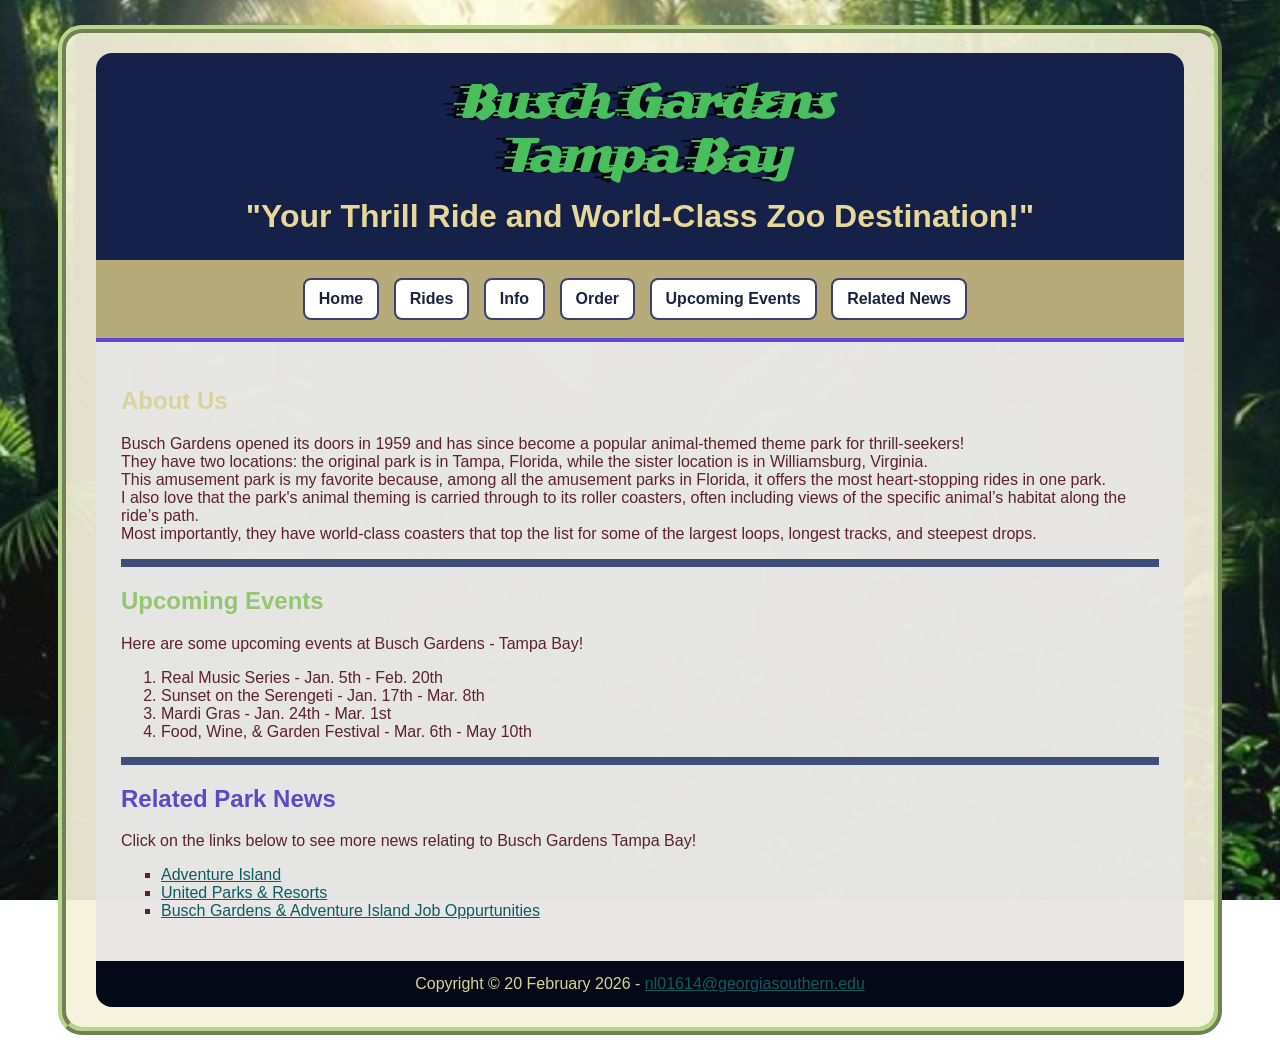
<file: index.html>
<!--
Name: Nadia Cason Due Date: 20 February 2026 Assignment Number: 2
-->

<!DOCTYPE html>
<html lang="en">

<head>
<meta charset="UTF-8">
  <meta name="viewport" content="width=device-width, initial-scale=1.0">

	<title>Cason: Assign3</title>
	<link rel="stylesheet" href="amuse_styles.css">
	
</head>
<body>
<div id="wrapper">
	
	<header>
		<img src="Images/Busch-Gardens-Logo.png" alt="Busch Gardens Logo">
		<h1>"Your Thrill Ride and World-Class Zoo Destination!"</h1>
	</header>
	

		<nav>
			<ul class="horizontal-list">
			<li><a href="index.html">Home</a></li>
			<li><a href="rides.html">Rides</a></li>
			<li><a href="info.html">Info</a></li>
			<li><a href="order.html">Order</a></li>
		
	<!-- Bookmark Links (Take user to sections on current page) -->
				<li><a href="#Upcoming-Events">Upcoming Events</a></li>
				<li><a href="#Related-Park-News">Related News</a></li>
	<!-- The bookmark Target -->
			</ul>
		</nav>

		
	<main>	
	<h2 class="About-Us">About Us</h2>
	
		<p>Busch Gardens opened its doors in 1959 and has since become a popular animal-themed theme park for thrill-seekers! 
		<br>They have two locations: the original park is in Tampa, Florida, while the sister location is in Williamsburg, Virginia.
		<br>This amusement park is my favorite because, among all the amusement parks in Florida, it offers the most heart-stopping rides in one park. 
		<br>I also love that the park's animal theming is carried through to its roller coasters, often including views of the specific animal’s habitat along the ride’s path.
		<br>Most importantly, they have world-class coasters that top the list for some of the largest loops, longest tracks, and steepest drops.
		</p>
	
	
	
	<hr>
	
	<h2 class="Upcoming-Event" id="Upcoming-Events">Upcoming Events</h2>
	
	<p>Here are some upcoming events at Busch Gardens - Tampa Bay!</p>
	
	<ol>
		<li>Real Music Series - Jan. 5th - Feb. 20th</li>
		<li>Sunset on the Serengeti - Jan. 17th - Mar. 8th</li>
		<li>Mardi Gras - Jan. 24th - Mar. 1st</li>
		<li>Food, Wine, & Garden Festival - Mar. 6th - May 10th</li>
	</ol>
	
	<hr>
	
	<h2 class="Related-Park-News" id="Related-Park-News">Related Park News</h2>
	
		<p>Click on the links below to see more news relating to Busch Gardens Tampa Bay!
		
		<ul>
			<li><a href=https://adventureisland.com/>Adventure Island</a></li>
			<li><a href=https://unitedparks.com/>United Parks & Resorts</a></li>
			<li><a href=https://buschgardens.com/tampa/jobs/>Busch Gardens & Adventure Island Job Oppurtunities</a></li>
		</ul>
	</main>
	
<footer>
	Copyright © 20 February 2026 - <a href="mailto:nl01614@georgiasouthern.edu">nl01614@georgiasouthern.edu</a>
</footer>
</div>
</body>
</html>
</file>
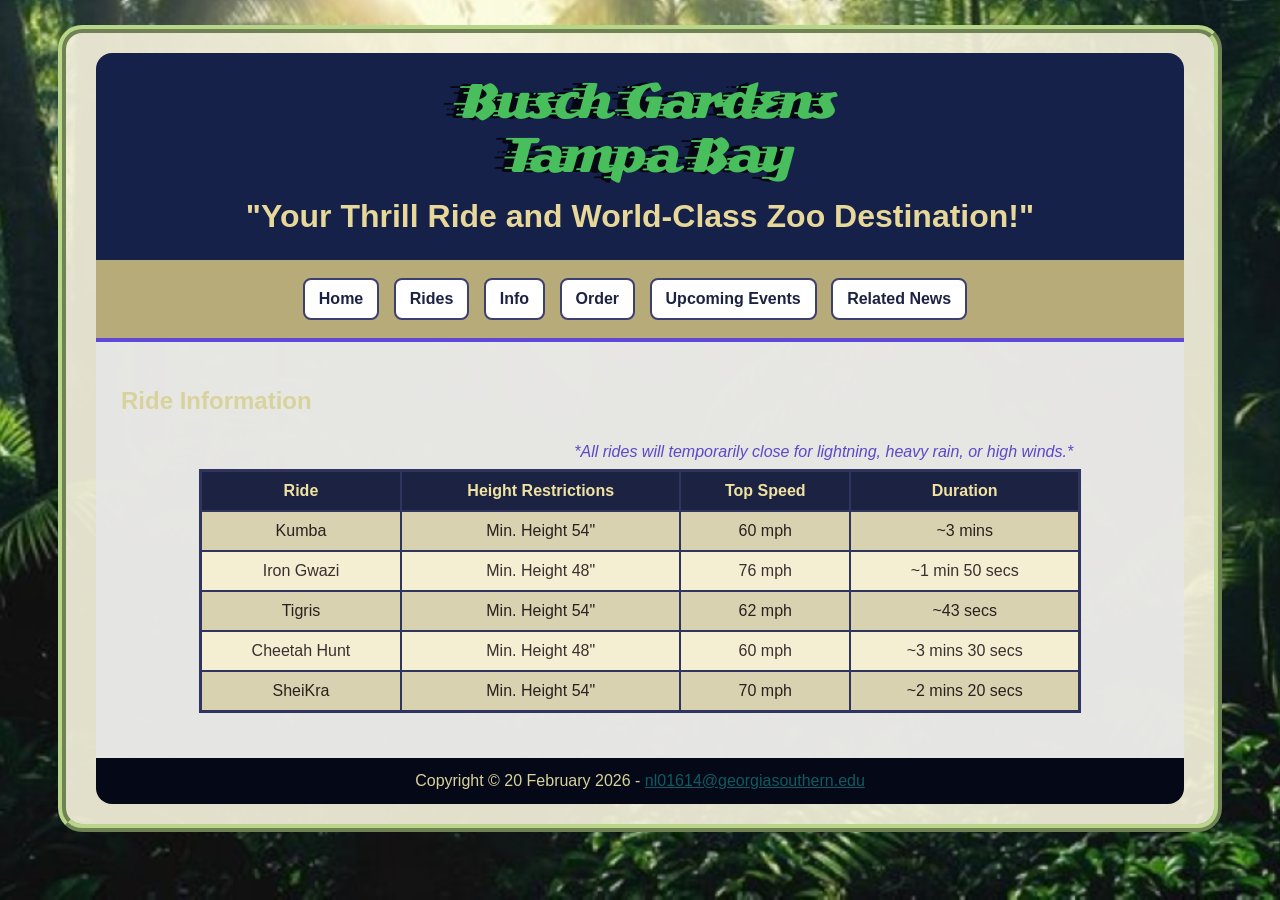
<file: info.html>
<!--
Name: Nadia Cason Due Date: 20 February 2026 Assignment Number: 2
-->

<!DOCTYPE html>
<html lang="en">

<head>
<meta charset="UTF-8">
  <meta name="viewport" content="width=device-width, initial-scale=1.0">
	
	<title>Cason: Assign3</title>
	<link rel="stylesheet" href="amuse_styles.css">
	
</head>
<body>
<div id="wrapper">

	<header>
	<img src="Images/Busch-Gardens-Logo.png" alt="Busch Gardens Logo">
	<h1>"Your Thrill Ride and World-Class Zoo Destination!"</h1>
	</header>

		<nav>
			<ul class="horizontal-list">
			<li><a href="index.html">Home</a></li>
			<li><a href="rides.html">Rides</a></li>
			<li><a href="info.html">Info</a></li>
			<li><a href="order.html">Order</a></li>
		
	<!-- Bookmark Links (Take user to sections on current page) -->
				<li><a href="index.html#Upcoming-Events">Upcoming Events</a></li>
				<li><a href="index.html#Related-Park-News">Related News</a></li>
	<!-- The bookmark Target -->
			</ul>
		</nav>


	<main>

	<h2 class="Ride-Information">Ride Information</h2>
	
	<table class="data-table">
			<caption>*All rides will temporarily close for lightning, heavy rain, or high winds.*</caption>
		
		<tr>
			<th>Ride</th>
			<th>Height Restrictions</th>
			<th>Top Speed</th>
			<th>Duration</th>
		</tr>
		
		<tr>
			<td>Kumba</td>
			<td>Min. Height 54"</td>
			<td>60 mph</td>
			<td>~3 mins</td>
		</tr>
		
		<tr>
			<td>Iron Gwazi</td>
			<td>Min. Height 48"</td>
			<td>76 mph</td>
			<td>~1 min 50 secs</td>
		</tr>
		
		<tr>
			<td>Tigris</td>
			<td>Min. Height 54"</td>
			<td>62 mph</td>
			<td>~43 secs</td>
		</tr>
		
		<tr>
			<td>Cheetah Hunt</td>
			<td>Min. Height 48"</td>
			<td>60 mph</td>
			<td>~3 mins 30 secs</td>
		</tr>
		
		<tr>
			<td>SheiKra</td>
			<td>Min. Height 54"</td>
			<td>70 mph</td>
			<td>~2 mins 20 secs</td>
		</tr>
	</table>
	
	</main>


<footer>
	Copyright © 20 February 2026 - <a href="mailto:nl01614@georgiasouthern.edu">nl01614@georgiasouthern.edu</a>
</footer>

</div>
</body>	
</html>
</file>
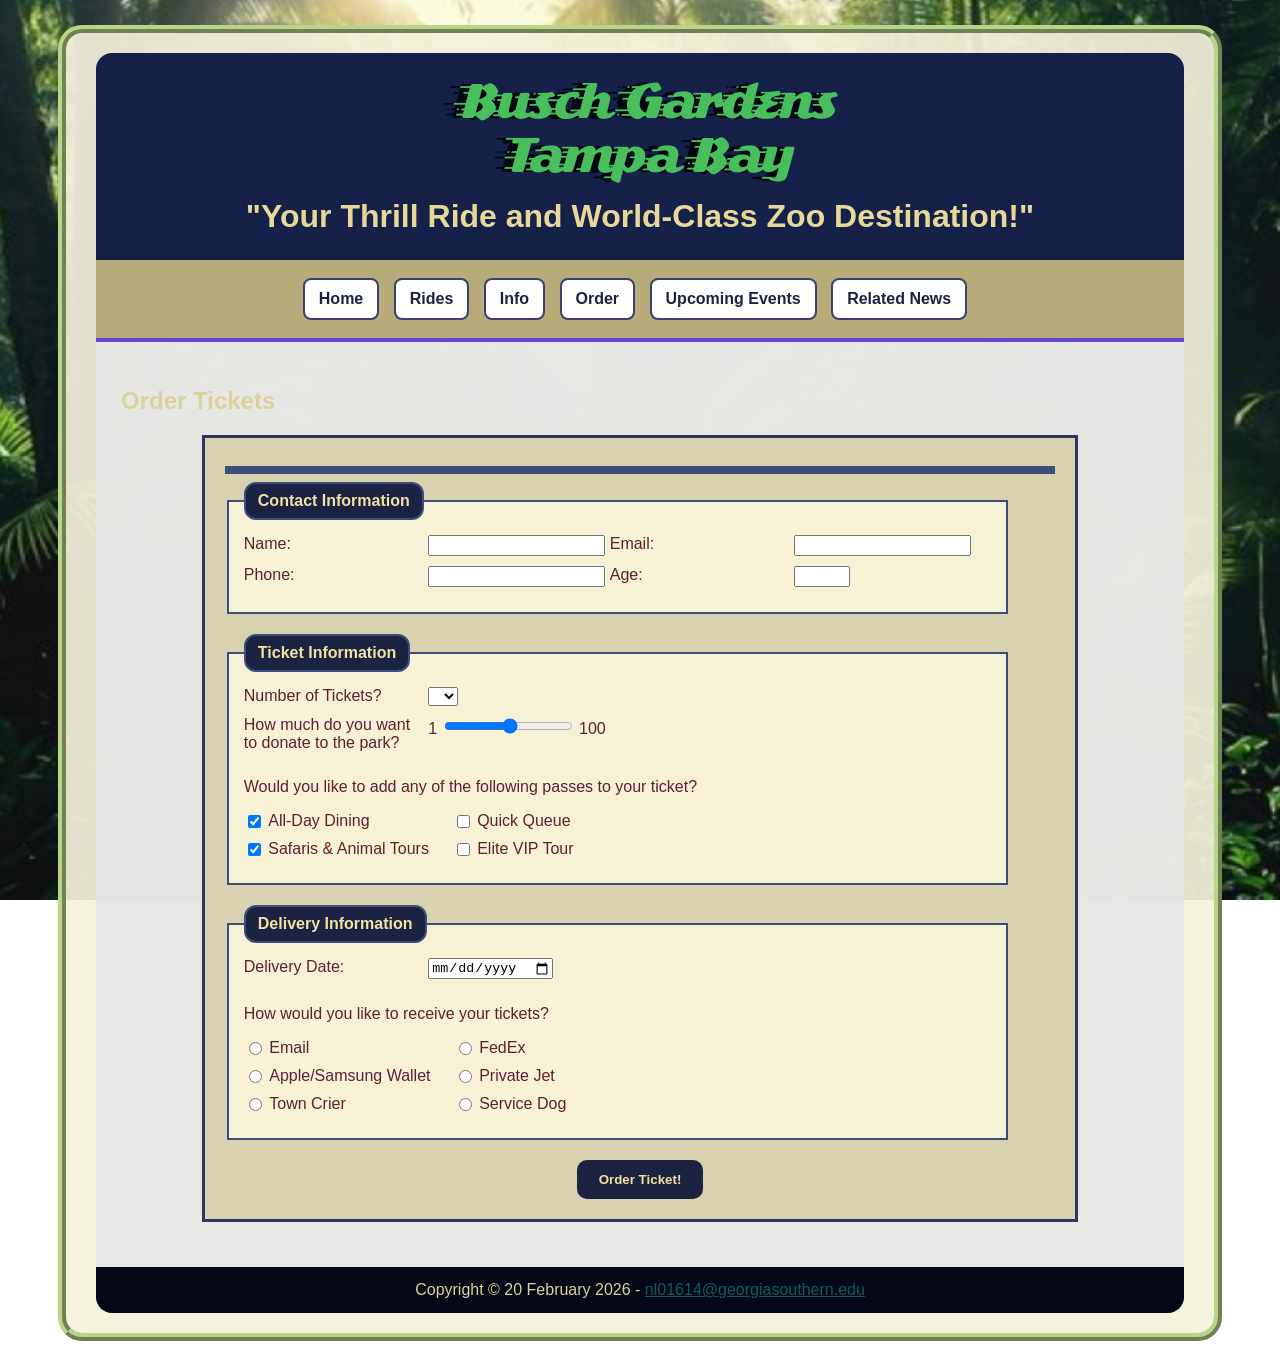
<file: order.html>
<!--
Name: Nadia Cason Due Date: 20 February 2026 Assignment Number: 2
-->

<!DOCTYPE html>
<html lang="en">

<head>
<meta charset="UTF-8">
  <meta name="viewport" content="width=device-width, initial-scale=1.0">
		
	<title>Cason: Assign3</title>
	<link rel="stylesheet" href="amuse_styles.css">
		
</head>
<body>
<div id="wrapper">
	
	<header>
	<img src="Images/Busch-Gardens-Logo.png" alt="Busch Gardens Logo">
	<h1>"Your Thrill Ride and World-Class Zoo Destination!"</h1>
	</header>
	
		<nav>
			<ul class="horizontal-list">
			<li><a href="index.html">Home</a></li>
			<li><a href="rides.html">Rides</a></li>
			<li><a href="info.html">Info</a></li>
			<li><a href="order.html">Order</a></li>
		
	<!-- Bookmark Links (Take user to sections on current page) -->
			<li><a href="index.html#Upcoming-Events">Upcoming Events</a></li>
			<li><a href="index.html#Related-Park-News">Related News</a></li>
	<!-- The bookmark Target -->
			</ul>
		</nav>

	
	<main>

	
	<h2 class="Order-Tickets">Order Tickets</h2>
		<form action="formProcessor.html" method="Get">
	<hr>
	
	<fieldset>
	<legend>Contact Information</legend>
		
			<label for="name">Name:</label>
			<input type="text" id="name" name="name">

			<label for="email">Email:</label>
			<input type="email" id="email" name="email">

			<label for="phone">Phone:</label>
			<input type="tel" id="phone" name="phone">

			<label for="age">Age:</label>
			<input type="number" id="age" name="age" min="1" max="100"><br>
	</fieldset>	

	
	<fieldset>
	<legend>Ticket Information</legend>
	
		<label for="number-of-tickets">Number of Tickets?</label>
		<select id="number-of-tickets" name="number-of-tickets">
			<option value="">&nbsp;</option>
			<option value="1">1</option>
			<option value="2">2</option>
			<option value="3">3</option>
			<option value="4">4</option>
			<option value="5">5</option>
			<option value="6">6</option>
			<option value="7">7</option>
		</select><br>
		
		<label for="donation">How much do you want to donate to the park?</label>
			<span class="min-label">1</span>
		<Input type="range" id="donation" name="donation" min="1" max="100" step="3">
			<span class="max-label">100</span><br>
	
		<p>Would you like to add any of the following passes to your ticket?</p>
		
			<input type="checkbox" id="All_Day_Dining" name="Order_Add-On" value="All_Day_Dining" checked>
			<label for="All_Day_Dining">All-Day Dining</label>
			
			<input type="checkbox" id="Quick_Queue" name="Order_Add-On" value="Quick_Queue">
			<label for="Quick_Queue">Quick Queue</label><br>
			
			<input type="checkbox" id="Safaris_and_Animal_Tours" name="Order_Add-On" value="Safaris_and_Animal-Tours" checked>
			<label for="Safaris_and_Animal_Tours">Safaris & Animal Tours</label>
			
			<input type="checkbox" id="Elite_VIP_Tour" name="Order_Add-On" value="Elite_VIP_Tour">
			<label for="Elite_VIP_Tour">Elite VIP Tour</label><br>
	</fieldset>
	
	<fieldset>
	<legend>Delivery Information</legend>
	
		<label for="Delivery-Date">Delivery Date:</label>
		<input type="date" id="Delivery-Date" name="Delivery-Date"><br>
		
		<p>How would you like to receive your tickets?</p>
			<input type="radio" id="Email" name="Choice" value="Email">
			<label for="Email">Email</label>
			
			<input type="radio" id="FedEx" name="Choice" value="FedEx">
			<label for="FedEx">FedEx</label><br>
			
			<input type="radio" id="Apple/Samsung-Wallet" name="Choice" value="Apple/Samsung-Wallet">
			<label for="Apple/Samsung-Wallet">Apple/Samsung Wallet</label>
			
			<input type="radio" id="Private-Jet" name="Choice" value="Private-Jet">
			<label for="Private-Jet">Private Jet</label><br>
			
			<input type="radio" id="Town-Crier" name="Choice" value="Town-Crier">
			<label for="Town-Crier">Town Crier</label>
			
			<input type="radio" id="Service-Dog" name="Choice" value="Service-Dog">
			<label for="Service-Dog">Service Dog</label>
		
	</fieldset>
	
	<button type="submit">Order Ticket!</button>
		</form>
	
	</main>


<footer>
		Copyright © 20 February 2026 - <a href="mailto:nl01614@georgiasouthern.edu">nl01614@georgiasouthern.edu</a>
</footer>

</div>
</body>
</html>
</file>
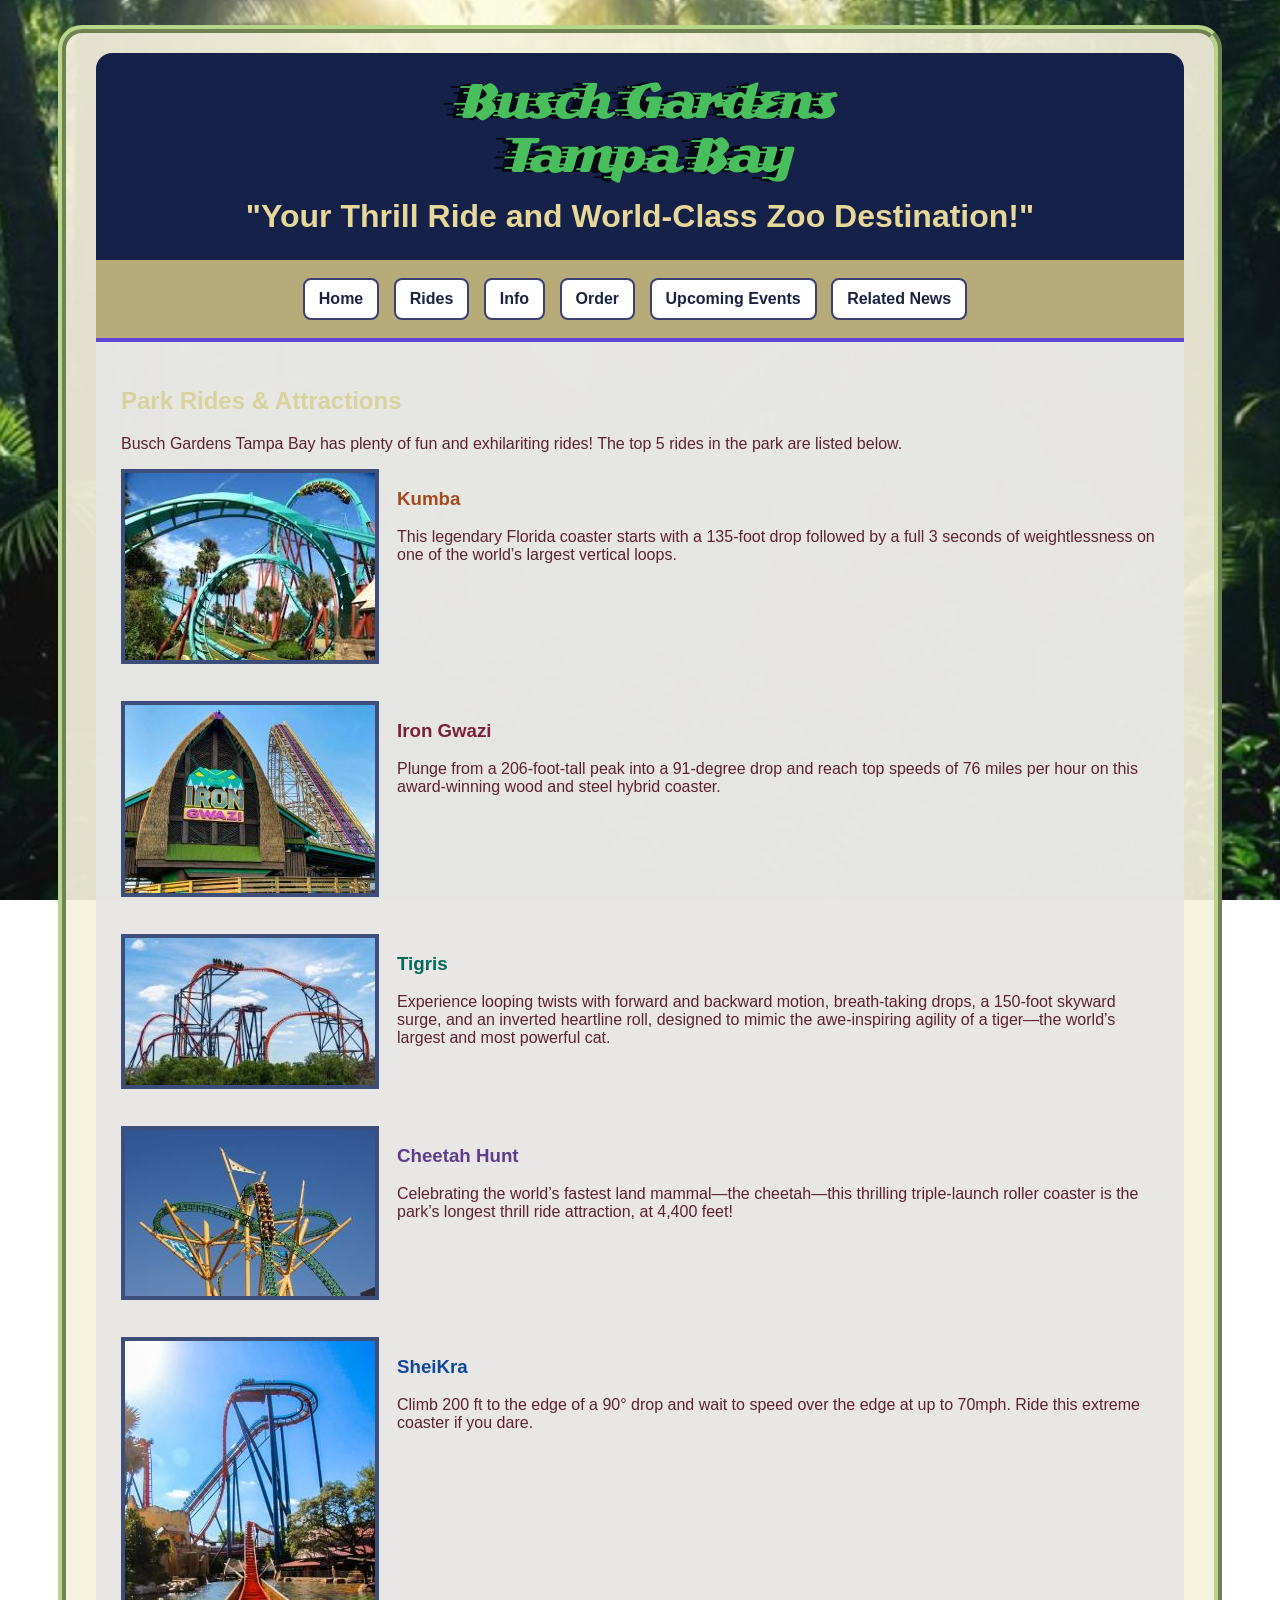
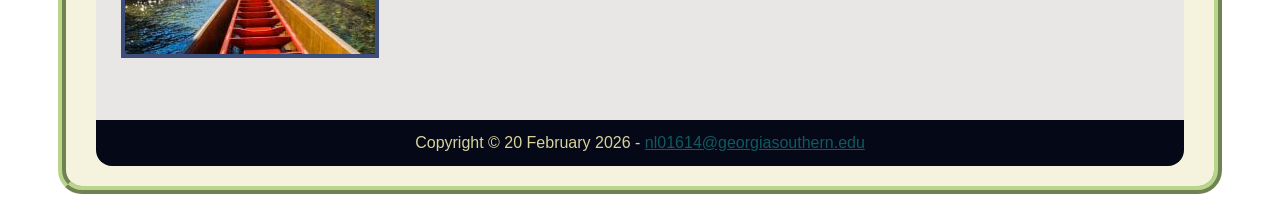
<file: rides.html>
<!--
Name: Nadia Cason Due Date: 20 February 2026 Assignment Number: 2
-->

<!DOCTYPE html>
<html lang="en">

<head>
	<meta charset="UTF-8">
	<meta name="viewport" content="width=device-width, initial-scale=1.0">

	<title>Cason: Assign3</title>
	<link rel="stylesheet" href="amuse_styles.css">

</head>

<body>
	<div id="wrapper">

		<header>
			<img src="Images/Busch-Gardens-Logo.png" alt="Busch Gardens Logo">
			<h1>"Your Thrill Ride and World-Class Zoo Destination!"</h1>
		</header>

		<nav>
			<ul class="horizontal-list">
				<li><a href="index.html">Home</a></li>
				<li><a href="rides.html">Rides</a></li>
				<li><a href="info.html">Info</a></li>
				<li><a href="order.html">Order</a></li>

				<!-- Bookmark Links (Take user to sections on current page) -->
				<li><a href="index.html#Upcoming-Events">Upcoming Events</a></li>
				<li><a href="index.html#Related-Park-News">Related News</a></li>
				<!-- The bookmark Target -->
			</ul>
		</nav>

		<main>

			<h2 class="Park-Rides-Attractions">Park Rides & Attractions</h2>
			<p>Busch Gardens Tampa Bay has plenty of fun and exhilariting rides! The top 5 rides in the park are listed
				below.</p>

			<div class="ride-block">
				<img src="Images/Kumba.jpg" alt="Kumba">
				<h3 class="Kumba">Kumba</h3>
				<p>This legendary Florida coaster starts with a 135-foot drop followed by a full 3 seconds of
					weightlessness on one of the world’s largest vertical loops.</p>
			</div>

			<div class="ride-block">
				<img src="Images/Iron-Gwazi.jpg" alt="Iron Gwazi">
				<h3 class="Iron-Gwazi">Iron Gwazi</h3>
				<p>Plunge from a 206-foot-tall peak into a 91-degree drop and reach top speeds of 76 miles per hour on
					this award-winning wood and steel hybrid coaster.</p>
			</div>

			<div class="ride-block">
				<img src="Images/Tigris.jpg" alt="Tigris">
				<h3 class="Tigris">Tigris</h3>
				<p>Experience looping twists with forward and backward motion, breath-taking drops, a 150-foot skyward
					surge, and an inverted heartline roll, designed to mimic the awe-inspiring agility of a tiger—the
					world’s largest and most powerful cat.</p>
			</div>

			<div class="ride-block">
				<img src="Images/Cheetah-Hunt.jpg" alt="Cheetah Hunt">
				<h3 class="Cheetah-Hunt">Cheetah Hunt</h3>
				<p>Celebrating the world’s fastest land mammal—the cheetah—this thrilling triple-launch roller coaster
					is the park’s longest thrill ride attraction, at 4,400 feet!</p>
			</div>

			<div class="ride-block">
				<img src="Images/SheiKra.jpg" alt="SheiKra">
				<h3 class="SheiKra">SheiKra</h3>
				<p>Climb 200 ft to the edge of a 90° drop and wait to speed over the edge at up to 70mph. Ride this
					extreme coaster if you dare.</p>
			</div>

		</main>

		<footer>
			Copyright © 20 February 2026 - <a href="mailto:nl01614@georgiasouthern.edu">nl01614@georgiasouthern.edu</a>
		</footer>

	</div>
</body>

</html>
</file>
<file: amuse_styles.css>
html {
    background: url("Images/Jungle-Background.png") center center / cover no-repeat fixed;
}

body {
    margin: 0;
    font-family: Georgia, "Trebuchet MS", Verdana, sans-serif;
    color: #1f1f1f;
}

/* Wrapper */
#wrapper {
    width: 85%;
    max-width: 1100px;
    margin: 25px auto;
    padding: 20px 30px;
    background-color: rgba(245, 241, 220, 0.92);
    border: 8px ridge #b8d68a;
    border-radius: 24px;
}

/* Structural elements */
header {
    background-color: #16214a;
    color: #e7d89a;
    padding: 25px;
    text-align: center;
    border-radius: 16px 16px 0 0;
}

nav {
    background-color: #b7ac79;
    color: #1c2242;
    padding: 18px;
    text-align: center;
    border-bottom: 4px solid #5f48d8;
}

main {
    background-color: rgba(230, 230, 230, 0.88);
    color: #5d2130;
    padding: 25px;
}

footer {
    background-color: #050816;
    color: #d8d39c;
    padding: 14px;
    text-align: center;
    border-radius: 0 0 16px 16px;
}

/* Headings */
h1 {
    margin: 10px 0 0;
}

h2 {
    color: #d8d39c;
}

h3 {
    color: #2f5f1e;
}

/* Specific section heading colors */
.About-Us,
.Park-Rides-Attractions,
.Ride-Information,
.Order-Tickets {
    color: #d8d39c;
}

.Upcoming-Event {
    color: #93c572;
}

.Related-Park-News {
    color: #5d48c8;
}

.Kumba {
    color: #a34b1f;
}

.Iron-Gwazi {
    color: #7a1f3d;
}

.Tigris {
    color: #00695c;
}

.Cheetah-Hunt {
    color: #5e3b8c;
}

.SheiKra {
    color: #0d47a1;
}

/* Navigation */
.horizontal-list {
    list-style: none;
    margin: 0;
    padding: 0;
}

.horizontal-list li {
    display: inline-block;
    margin-right: 10px;
}

.horizontal-list li a {
    display: inline-block;
    padding: 10px 14px;
    background-color: #ffffff;
    color: #1c2242;
    border: 2px solid #3b3f72;
    border-radius: 8px;
    text-decoration: none;
    font-weight: bold;
}

.horizontal-list li a:hover {
    background-color: #1c2242;
    color: #f3e7a8;
}

/* General links */
main a,
footer a {
    color: #0d5c63;
}

/* Lists */
ul {
    list-style-type: square;
}

/* Horizontal rule */
hr {
    height: 8px;
    border: none;
    background-color: #3d4e7a;
}

/* Rides page images */
.ride-block {
    overflow: hidden;
    margin-bottom: 25px;
}

.ride-block img {
    float: left;
    width: 250px;
    margin: 0 18px 12px 0;
    border: 4px solid #3d4e7a;
}

/* Table */
.data-table {
    margin: 20px auto;
    border-collapse: collapse;
    border: 3px solid #2f355e;
    width: 85%;
    text-align: center;
}

.data-table caption {
    caption-side: top;
    text-align: right;
    padding: 8px;
    color: #5d48c8;
    font-style: italic;
}

.data-table th,
.data-table td {
    border: 2px solid #2f355e;
    padding: 10px;
}

.data-table th {
    background-color: #1c2242;
    color: #f0e3a2;
}

.data-table tr:nth-child(even) td {
    background-color: #d8d2b0;
    color: #2c1f1f;
}

.data-table tr:nth-child(odd) td {
    background-color: #f4eed2;
    color: #3c2f2f;
}

/* Form */
form {
    width: 80%;
    margin: 20px auto;
    padding: 20px;
    background-color: #d8d2b0;
    border: 3px solid #2f355e;
}

fieldset {
    margin-bottom: 20px;
    padding: 15px;
    background-color: #f7f1d5;
    border: 2px solid #3d4e7a;
    width: 90%;
}

legend {
    padding: 8px 12px;
    background-color: #1c2242;
    color: #f0e3a2;
    border: 2px solid #3d4e7a;
    border-radius: 12px;
    font-weight: bold;
}

/* Form alignment */
label {
    display: inline-block;
    width: 180px;
    margin-bottom: 10px;
    vertical-align: top;
}

input,
select {
    margin-bottom: 10px;
}

button {
    display: block;
    margin: 20px auto 0;
    padding: 10px 20px;
    border: 2px solid #1c2242;
    background-color: #1c2242;
    color: #f0e3a2;
    border-radius: 10px;
    font-weight: bold;
}
</file>
